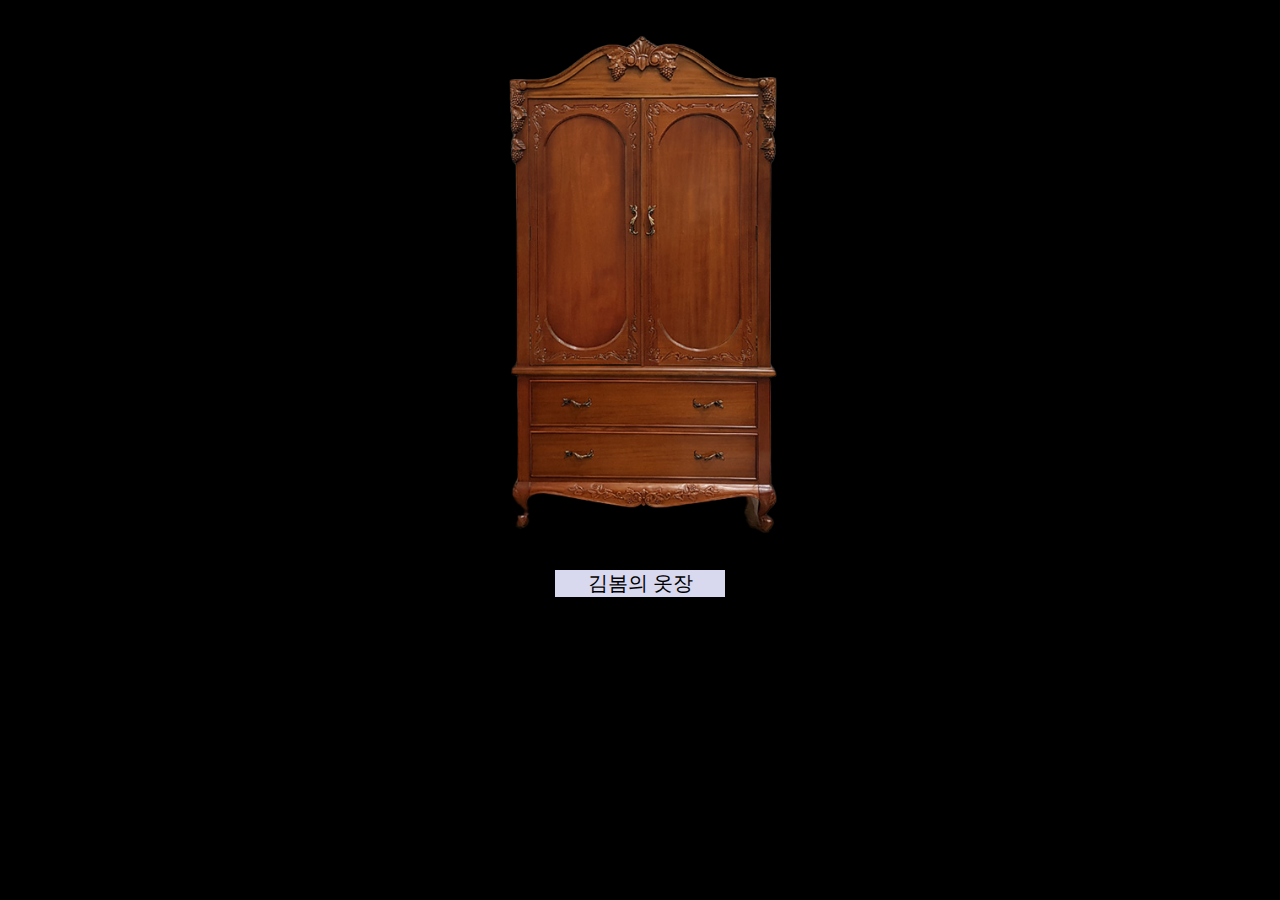
<file: index.html>
<!DOCTYPE html>
<html lang="ko">
<head>
    <meta charset="UTF-8">
    <meta name="viewport" content="width=device-width, initial-scale=1.0">
    <title>Document</title>
    <link rel="stylesheet" href="style.css">
</head>
<body>
    <a href="./index2.html">
        <div class="closet">
            <img src="../img/1.png" width="42%">
        </div>
    </a>
   
    <div class="kim">
        <p>
            김봄의 옷장
        </p>

    </div>
    
    


</body>
</html>
</file>
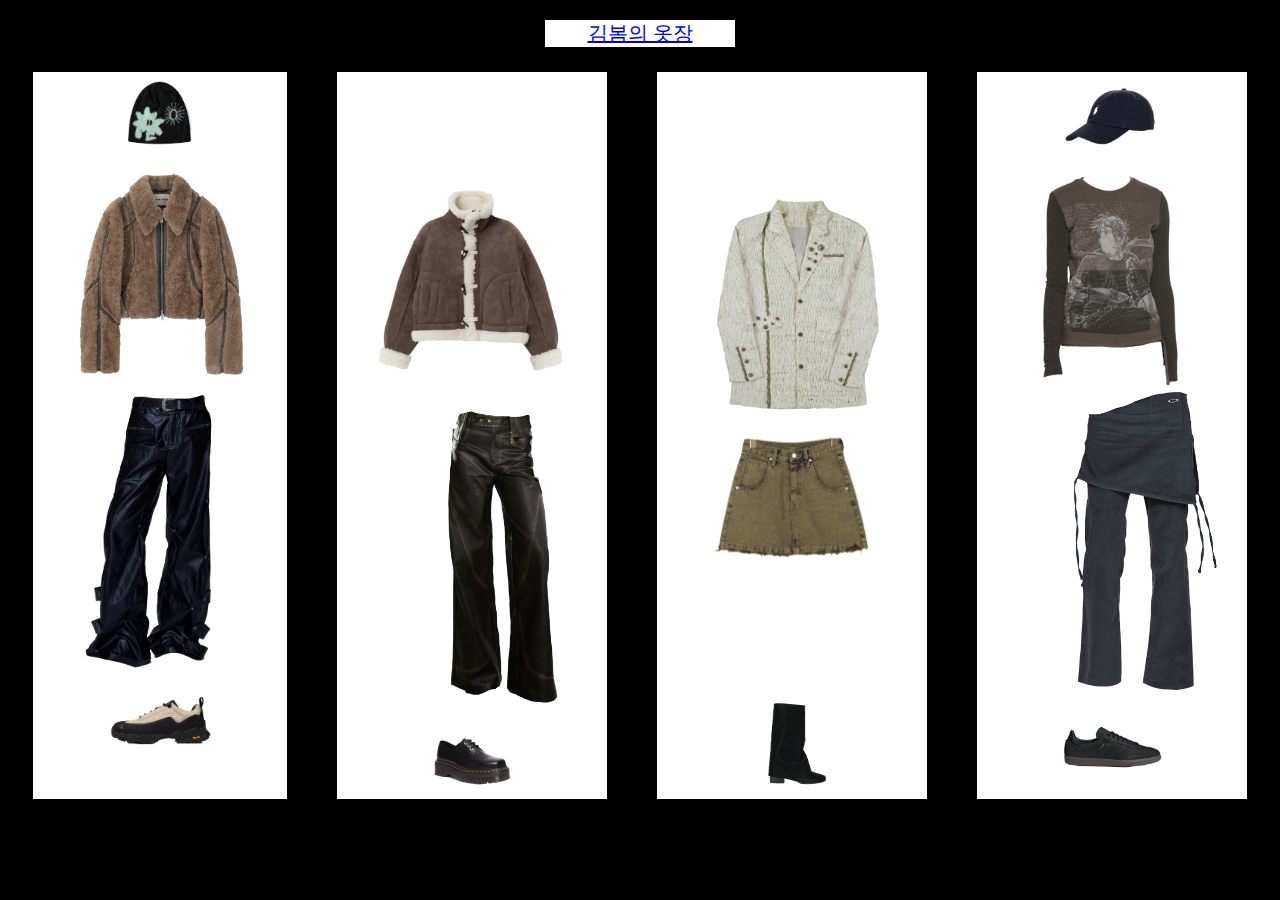
<file: index2.html>
<!DOCTYPE html>
<html lang="ko">
<head>
    <meta charset="UTF-8">
    <meta name="viewport" content="width=device-width, initial-scale=1.0">
    <title>Document</title>
    <link rel="stylesheet" href="style2.css">
</head>
<body>

    <div class="closet3">
        <a href="./index.html">
            김봄의 옷장
        </a>
    </div>
<div class="container1">
    <div class="container">
        <div class="head item">
            <a href="https://sunlovetour.com/product/detail.html?product_no=314&cate_no=45&display_group=1">
                <img src="../img/head.png" alt="" width="30%">
            </a>
        </div>
        <div class="jacket item">
            <a href="https://insilence.co.kr/product/detail.html?product_no=4126&cate_no=217&display_group=1">
                <img src="../img/jacket.png" alt="" width="80%">
            </a>
        </div>
        <div class="pants item">
            <a href="https://shopcor.kr/product/no-romance-punk-rivet-leather-wide-pants/322/category/39/display/1/">
                <img src="../img/pants.png" alt="" width="89%">
            </a>
        </div>
        <div class="shoes item">
            <a href="https://www.worksout.co.kr/product/153053">
                <img src="../img/shoes.png" alt="" width="41%">
            </a>
        </div>

    </div>
    <div class="container">
       <div class="box2 item">

       </div>
        <div class="jacket item">
            <a href="https://insilence.co.kr/product/detail.html?product_no=4126&cate_no=217&display_group=1">
                <img src="./img/IMG_5846.png" alt="" width="85%">
            </a>
        </div>
        <div class="pants item">
            <a href="https://shopcor.kr/product/lventong-low-rise-leather-pants/17/category/39/display/1/">
                <img src="./img/pants2.png" alt="" width="127%">
            </a>
        </div>
        <div class="shoes item">
            <a href="https://www.worksout.co.kr/product/153053">
                <img src="./img/shoes3.png" alt="" width="30%">
            </a>
        </div>
    </div>
    <div class="container">
        <div class="box2 item">

        </div>
        <div class="jacket item">
            <a href="https://shopcor.kr/product/no-romance-three-burton-overfit-punk-blazer/218/category/31/display/1/">
                <img src="./img/jacket3.png" alt="" width="90%">
            </a>
        </div>
        <div class="pants item">
            <a href="https://binary01.co.kr/product/%EB%A6%AC%EC%95%88%EB%AF%B8-%EB%AF%B8%EB%8B%88-%EB%8D%B0%EB%8B%98%EC%8A%A4%EC%BB%A4%ED%8A%B8/12808/category/216/display/1/">
                <img src="./img/skirt3.png" alt="" width="58%">
            </a>
        </div>
        <div class="box1 item">
           
        </div>
        <div class="shoes item">
            <a href="https://www.worksout.co.kr/product/153053">
                <img src="./img/shoes2.png" alt="" width="39%">
            </a>
        </div>
    </div>
    <div class="container">
        <div class="head item">
            <a href="https://www.musinsa.com/app/goods/1022013">
                <img src="./img/cap4.png" alt="" width="38%">
            </a>
        </div>
        <div class="jacket item">
            <a href="https://noiago.com/product/noi1002-drumer-printing-longsleeve-charcoal/1038/category/30/display/1/">
                <img src="./img/top4.png" alt="" width="85%">
            </a>
        </div>
        <div class="pants item">
            <a href="https://noiago.com/product/noi1092-layered-corduroy-pants-charcoal/1127/category/42/display/1/">
                <img src="./img/pants4.png" alt="" width="120%">
            </a>
        </div>
       
        <div class="shoes item">
            <a href="https://www.adidas.co.kr/삼바/IG1237.html">
                <img src="./img/shoes4.png" alt="" width="39%">
            </a>
        </div>
    </div>
</div>

    

</body>
</html>
</file>
<file: style.css>
body {
    background-color: rgb(0, 0, 0);
}

.closet {
    text-align: center;
    margin: 30px;

}
p {
    text-align: center;
    background-color: rgb(216, 216, 238);
    width: 170px;
    margin: auto;
    font-size: 20px;
    
}
</file>
<file: style2.css>
@font-face {
    font-family: 'OAGothic-ExtraBold';
    src: url('https://cdn.jsdelivr.net/gh/projectnoonnu/noonfonts_2302@1.0/OAGothic-ExtraBold.woff2') format('woff2');
    font-weight: 800;
    font-style: normal;
}
body {
    background-color: rgb(0, 0, 0);
}

div {
    text-align: center;
}

div {
    margin: 25px;
    padding: 0;
}

.closet3{
    background-color: white;
    font-size: 20px;
    width: 190px;
    margin: 20px auto 0 auto;
    
}

.closet3 {
    text-decoration: none;
}

.item {
    margin: 0;
    padding: 0;
}

.container {
    display: flex;
    flex-direction: column;
    background-color: rgb(255, 255, 255);
}

.container1 {
    display: flex;
    margin: 0;
    padding: 0;
}


.box2 {
    width: 10%;
    height: 30%;
}

.box1 {
    width: 10%;
    height: 30%;
}
</file>
